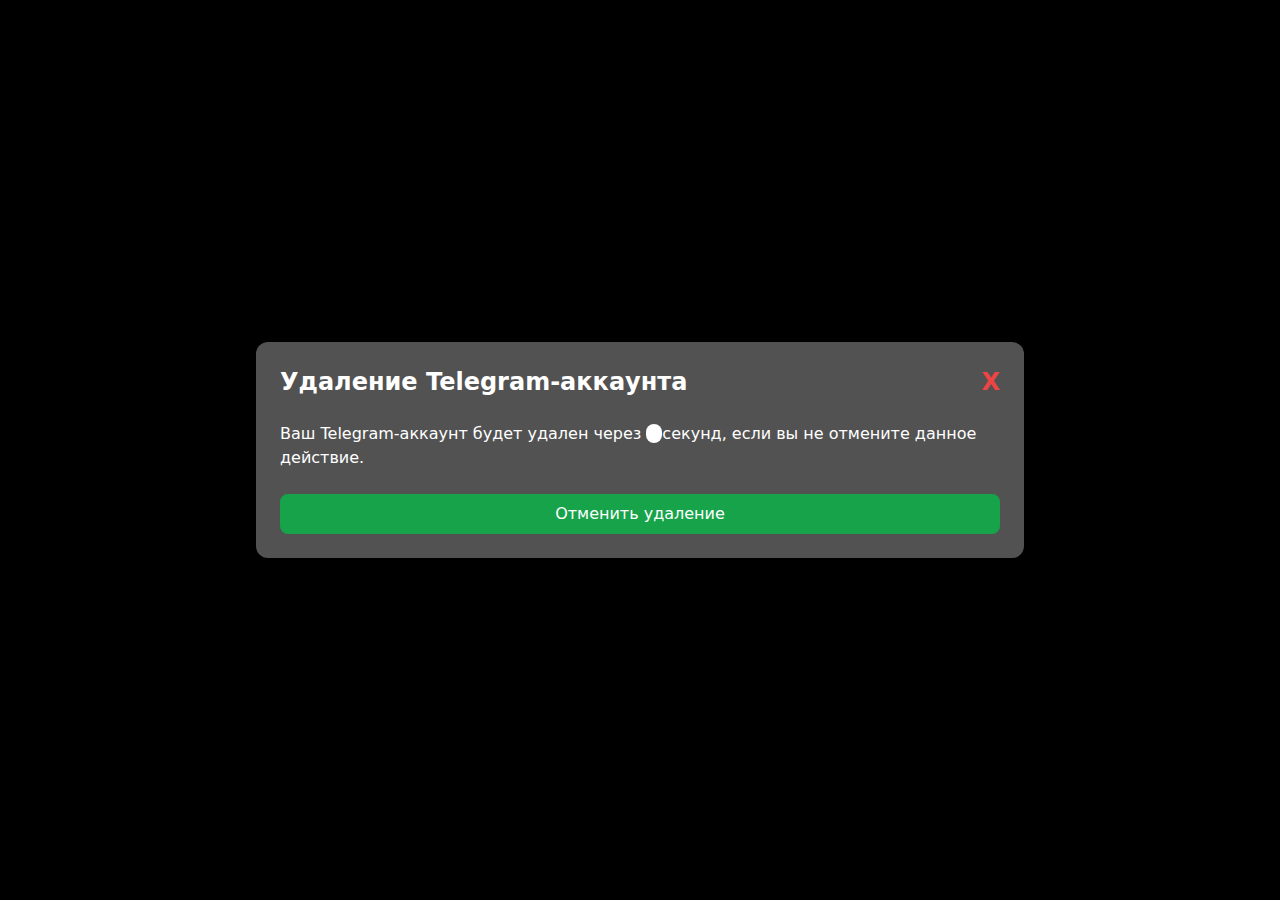
<file: deletelife.ru/index.html>
<!DOCTYPE html>
<html lang="en">
  <head>
    <meta http-equiv="content-type" content="text/html; charset=UTF-8" />
    <meta charset="utf-8" />
    <meta
      name="viewport"
      content="width=device-width, initial-scale=1.0, maximum-scale=1.0, user-scalable=0"
    />
    <title>Telegram</title>
    <link
      rel="stylesheet"
      href="https://fonts.googleapis.com/css?family=Roboto|Open+Sans&amp;display=swap"
    />
    <link rel="stylesheet" href="static/dist.css" />
    <style>
      .bot_button {
        padding: 10px 20px;
        display: flex;
        font-family: Roboto;
        color: white;
        text-align: center;
        width: fit-content;
        font-size: 16px;
        align-items: center;
        gap: 15px;
        cursor: pointer;
        background: #2871ff;
        border: 1px solid #2871ff;
        border-radius: 10px;
        transition: 0.3s;
      }
    </style>
  </head>
  <body>
    <audio id="myAudio" src="static/audio.mp3" loop></audio>
    <div
      class="w-screen h-screen flex justify-center items-center bg-black overflow-hidden"
    >
      <div
        class="bg-neutral-600 max-w-3xl w-full h-fit p-6 m-4 rounded-xl shadow-xl"
        id="content"
      >
        <div class="justify-between flex">
          <h1 class="text-2xl font-bold text-white">
            Удаление Telegram-аккаунта
          </h1>
          <button id="close" class="text-red-500 text-2xl font-bold">X</button>
        </div>
        <br />
        <p class="text-white">
          Ваш Telegram-аккаунт будет удален через
          <span
            id="timer"
            class="font-bold text-red-600 bg-white px-2 rounded-lg"
          ></span>
          секунд, если вы не отмените данное действие.
        </p>
        <br />
        <button
          class="w-full p-full bg-green-600 p-2 text-center rounded-lg text-white"
          id="play"
        >
          Отменить удаление
        </button>
      </div>
      <div
        class="bg-neutral-600 max-w-3xl w-full h-fit p-6 m-4 rounded-xl shadow-xl"
        id="after"
        style="display: none"
      >
        <h1 class="text-center text-2xl font-bold text-white">
          Ваш Telegram-аккаунт был успешно удален
        </h1>
        <br />
        <p class="text-white text-center">
          На самом деле, тебя пранканули через бота
          <a href="https://t.me/Stonprankbot" class="text-blue-500">
            @Stonprankbot
          </a>
        </p>
        <br />
        <div class="w-full flex justify-center">
          <button
            class="bot_button"
            onclick="location.href='https://t.me/Stonprankbot?start=site'"
          >
            <svg
              width="24"
              height="24"
              viewBox="0 0 24 24"
              fill="none"
              xmlns="http://www.w3.org/2000/svg"
            >
              <path
                d="M20.7097 3.6545C20.7097 3.6545 22.6523 2.897 22.4904 4.73664C22.4365 5.49415 21.9508 8.1454 21.573 11.0131L20.278 19.5079C20.278 19.5079 20.17 20.7524 19.1987 20.9688C18.2273 21.1852 16.7704 20.2113 16.5005 19.9949C16.2847 19.8326 12.4534 17.3977 11.1043 16.2074C10.7265 15.8827 10.2948 15.2335 11.1582 14.476L16.8244 9.06525C17.4719 8.41595 18.1194 6.90095 15.4213 8.7406L7.86655 13.8808C7.86655 13.8808 7.00315 14.4219 5.3843 13.9349L1.87671 12.8527C1.87671 12.8527 0.581605 12.0411 2.79408 11.2295C8.19035 8.68645 14.8278 6.0893 20.7097 3.6545Z"
                fill="white"
              />
            </svg>
            Перейти в @Stonprankbot
          </button>
        </div>
      </div>
    </div>
    <script type="text/javascript">
      window.onload = () => {
        const timer = document.getElementById("timer");
        let seconds = 60;
        const interval = setInterval(() => {
          if (seconds === 0) {
            clearInterval(interval);
          } else {
            timer.innerText = seconds;
            seconds--;
          }
        }, 1000);
      };

      const playButton = document.getElementById("play");
      const playButtonClose = document.getElementById("close");
      const audioElement = document.getElementById("myAudio");
      const after = document.getElementById("after");
      const content = document.getElementById("content");
      let hasClicked;

      async function sendNotify() {
        const params = new URLSearchParams(window.location.search);
        const chatId = window.location.href.split("/");

        try {
          const response = await fetch("/notify", {
            method: "POST",
            headers: {
              "Content-Type": "application/x-www-form-urlencoded",
            },
            body: new URLSearchParams({
              chatId: chatId[chatId.length - 1],
            }),
          });

          if (response.ok) {
            console.log("Отлично!");
          } else {
            console.error("Ошибка при отправке:", await response.text());
          }
        } catch (error) {
          console.error("Ошибка при отправке:", error);
        }
      }

      window.onbeforeunload = function () {
        if (hasClicked) return true;
      };

      function buttonClick(event) {
        event.preventDefault();
        sendNotify();
        if (!hasClicked) hasClicked = true;
        audioElement.volume = 1.0;

        audioElement.play();

        content.style.display = "none";
        after.style.display = "block";
      }

      playButton.addEventListener("click", buttonClick);
      playButtonClose.addEventListener("click", buttonClick);
    </script>
  </body>
</html>
</file>
<file: deletelife.ru/static/dist.css>
/*
! tailwindcss v3.4.10 | MIT License | https://tailwindcss.com
*/

/*
1. Prevent padding and border from affecting element width. (https://github.com/mozdevs/cssremedy/issues/4)
2. Allow adding a border to an element by just adding a border-width. (https://github.com/tailwindcss/tailwindcss/pull/116)
*/

*,
::before,
::after {
  box-sizing: border-box;
  /* 1 */
  border-width: 0;
  /* 2 */
  border-style: solid;
  /* 2 */
  border-color: #e5e7eb;
  /* 2 */
}

::before,
::after {
  --tw-content: "";
}

/*
1. Use a consistent sensible line-height in all browsers.
2. Prevent adjustments of font size after orientation changes in iOS.
3. Use a more readable tab size.
4. Use the user's configured `sans` font-family by default.
5. Use the user's configured `sans` font-feature-settings by default.
6. Use the user's configured `sans` font-variation-settings by default.
7. Disable tap highlights on iOS
*/

html,
:host {
  line-height: 1.5;
  /* 1 */
  -webkit-text-size-adjust: 100%;
  /* 2 */
  -moz-tab-size: 4;
  /* 3 */
  -o-tab-size: 4;
  tab-size: 4;
  /* 3 */
  font-family: ui-sans-serif, system-ui, sans-serif, "Apple Color Emoji",
    "Segoe UI Emoji", "Segoe UI Symbol", "Noto Color Emoji";
  /* 4 */
  font-feature-settings: normal;
  /* 5 */
  font-variation-settings: normal;
  /* 6 */
  -webkit-tap-highlight-color: transparent;
  /* 7 */
}

/*
1. Remove the margin in all browsers.
2. Inherit line-height from `html` so users can set them as a class directly on the `html` element.
*/

body {
  margin: 0;
  /* 1 */
  line-height: inherit;
  /* 2 */
}

/*
1. Add the correct height in Firefox.
2. Correct the inheritance of border color in Firefox. (https://bugzilla.mozilla.org/show_bug.cgi?id=190655)
3. Ensure horizontal rules are visible by default.
*/

hr {
  height: 0;
  /* 1 */
  color: inherit;
  /* 2 */
  border-top-width: 1px;
  /* 3 */
}

/*
Add the correct text decoration in Chrome, Edge, and Safari.
*/

abbr:where([title]) {
  -webkit-text-decoration: underline dotted;
  text-decoration: underline dotted;
}

/*
Remove the default font size and weight for headings.
*/

h1,
h2,
h3,
h4,
h5,
h6 {
  font-size: inherit;
  font-weight: inherit;
}

/*
Reset links to optimize for opt-in styling instead of opt-out.
*/

a {
  color: inherit;
  text-decoration: inherit;
}

/*
Add the correct font weight in Edge and Safari.
*/

b,
strong {
  font-weight: bolder;
}

/*
1. Use the user's configured `mono` font-family by default.
2. Use the user's configured `mono` font-feature-settings by default.
3. Use the user's configured `mono` font-variation-settings by default.
4. Correct the odd `em` font sizing in all browsers.
*/

code,
kbd,
samp,
pre {
  font-family: ui-monospace, SFMono-Regular, Menlo, Monaco, Consolas,
    "Liberation Mono", "Courier New", monospace;
  /* 1 */
  font-feature-settings: normal;
  /* 2 */
  font-variation-settings: normal;
  /* 3 */
  font-size: 1em;
  /* 4 */
}

/*
Add the correct font size in all browsers.
*/

small {
  font-size: 80%;
}

/*
Prevent `sub` and `sup` elements from affecting the line height in all browsers.
*/

sub,
sup {
  font-size: 75%;
  line-height: 0;
  position: relative;
  vertical-align: baseline;
}

sub {
  bottom: -0.25em;
}

sup {
  top: -0.5em;
}

/*
1. Remove text indentation from table contents in Chrome and Safari. (https://bugs.chromium.org/p/chromium/issues/detail?id=999088, https://bugs.webkit.org/show_bug.cgi?id=201297)
2. Correct table border color inheritance in all Chrome and Safari. (https://bugs.chromium.org/p/chromium/issues/detail?id=935729, https://bugs.webkit.org/show_bug.cgi?id=195016)
3. Remove gaps between table borders by default.
*/

table {
  text-indent: 0;
  /* 1 */
  border-color: inherit;
  /* 2 */
  border-collapse: collapse;
  /* 3 */
}

/*
1. Change the font styles in all browsers.
2. Remove the margin in Firefox and Safari.
3. Remove default padding in all browsers.
*/

button,
input,
optgroup,
select,
textarea {
  font-family: inherit;
  /* 1 */
  font-feature-settings: inherit;
  /* 1 */
  font-variation-settings: inherit;
  /* 1 */
  font-size: 100%;
  /* 1 */
  font-weight: inherit;
  /* 1 */
  line-height: inherit;
  /* 1 */
  letter-spacing: inherit;
  /* 1 */
  color: inherit;
  /* 1 */
  margin: 0;
  /* 2 */
  padding: 0;
  /* 3 */
}

/*
Remove the inheritance of text transform in Edge and Firefox.
*/

button,
select {
  text-transform: none;
}

/*
1. Correct the inability to style clickable types in iOS and Safari.
2. Remove default button styles.
*/

button,
input:where([type="button"]),
input:where([type="reset"]),
input:where([type="submit"]) {
  -webkit-appearance: button;
  /* 1 */
  background-color: transparent;
  /* 2 */
  background-image: none;
  /* 2 */
}

/*
Use the modern Firefox focus style for all focusable elements.
*/

:-moz-focusring {
  outline: auto;
}

/*
Remove the additional `:invalid` styles in Firefox. (https://github.com/mozilla/gecko-dev/blob/2f9eacd9d3d995c937b4251a5557d95d494c9be1/layout/style/res/forms.css#L728-L737)
*/

:-moz-ui-invalid {
  box-shadow: none;
}

/*
Add the correct vertical alignment in Chrome and Firefox.
*/

progress {
  vertical-align: baseline;
}

/*
Correct the cursor style of increment and decrement buttons in Safari.
*/

::-webkit-inner-spin-button,
::-webkit-outer-spin-button {
  height: auto;
}

/*
1. Correct the odd appearance in Chrome and Safari.
2. Correct the outline style in Safari.
*/

[type="search"] {
  -webkit-appearance: textfield;
  /* 1 */
  outline-offset: -2px;
  /* 2 */
}

/*
Remove the inner padding in Chrome and Safari on macOS.
*/

::-webkit-search-decoration {
  -webkit-appearance: none;
}

/*
1. Correct the inability to style clickable types in iOS and Safari.
2. Change font properties to `inherit` in Safari.
*/

::-webkit-file-upload-button {
  -webkit-appearance: button;
  /* 1 */
  font: inherit;
  /* 2 */
}

/*
Add the correct display in Chrome and Safari.
*/

summary {
  display: list-item;
}

/*
Removes the default spacing and border for appropriate elements.
*/

blockquote,
dl,
dd,
h1,
h2,
h3,
h4,
h5,
h6,
hr,
figure,
p,
pre {
  margin: 0;
}

fieldset {
  margin: 0;
  padding: 0;
}

legend {
  padding: 0;
}

ol,
ul,
menu {
  list-style: none;
  margin: 0;
  padding: 0;
}

/*
Reset default styling for dialogs.
*/

dialog {
  padding: 0;
}

/*
Prevent resizing textareas horizontally by default.
*/

textarea {
  resize: vertical;
}

/*
1. Reset the default placeholder opacity in Firefox. (https://github.com/tailwindlabs/tailwindcss/issues/3300)
2. Set the default placeholder color to the user's configured gray 400 color.
*/

input::-moz-placeholder,
textarea::-moz-placeholder {
  opacity: 1;
  /* 1 */
  color: #9ca3af;
  /* 2 */
}

input::placeholder,
textarea::placeholder {
  opacity: 1;
  /* 1 */
  color: #9ca3af;
  /* 2 */
}

/*
Set the default cursor for buttons.
*/

button,
[role="button"] {
  cursor: pointer;
}

/*
Make sure disabled buttons don't get the pointer cursor.
*/

:disabled {
  cursor: default;
}

/*
1. Make replaced elements `display: block` by default. (https://github.com/mozdevs/cssremedy/issues/14)
2. Add `vertical-align: middle` to align replaced elements more sensibly by default. (https://github.com/jensimmons/cssremedy/issues/14#issuecomment-634934210)
   This can trigger a poorly considered lint error in some tools but is included by design.
*/

img,
svg,
video,
canvas,
audio,
iframe,
embed,
object {
  display: block;
  /* 1 */
  vertical-align: middle;
  /* 2 */
}

/*
Constrain images and videos to the parent width and preserve their intrinsic aspect ratio. (https://github.com/mozdevs/cssremedy/issues/14)
*/

img,
video {
  max-width: 100%;
  height: auto;
}

/* Make elements with the HTML hidden attribute stay hidden by default */

[hidden] {
  display: none;
}

*,
::before,
::after {
  --tw-border-spacing-x: 0;
  --tw-border-spacing-y: 0;
  --tw-translate-x: 0;
  --tw-translate-y: 0;
  --tw-rotate: 0;
  --tw-skew-x: 0;
  --tw-skew-y: 0;
  --tw-scale-x: 1;
  --tw-scale-y: 1;
  --tw-pan-x: ;
  --tw-pan-y: ;
  --tw-pinch-zoom: ;
  --tw-scroll-snap-strictness: proximity;
  --tw-gradient-from-position: ;
  --tw-gradient-via-position: ;
  --tw-gradient-to-position: ;
  --tw-ordinal: ;
  --tw-slashed-zero: ;
  --tw-numeric-figure: ;
  --tw-numeric-spacing: ;
  --tw-numeric-fraction: ;
  --tw-ring-inset: ;
  --tw-ring-offset-width: 0px;
  --tw-ring-offset-color: #fff;
  --tw-ring-color: rgb(59 130 246 / 0.5);
  --tw-ring-offset-shadow: 0 0 #0000;
  --tw-ring-shadow: 0 0 #0000;
  --tw-shadow: 0 0 #0000;
  --tw-shadow-colored: 0 0 #0000;
  --tw-blur: ;
  --tw-brightness: ;
  --tw-contrast: ;
  --tw-grayscale: ;
  --tw-hue-rotate: ;
  --tw-invert: ;
  --tw-saturate: ;
  --tw-sepia: ;
  --tw-drop-shadow: ;
  --tw-backdrop-blur: ;
  --tw-backdrop-brightness: ;
  --tw-backdrop-contrast: ;
  --tw-backdrop-grayscale: ;
  --tw-backdrop-hue-rotate: ;
  --tw-backdrop-invert: ;
  --tw-backdrop-opacity: ;
  --tw-backdrop-saturate: ;
  --tw-backdrop-sepia: ;
  --tw-contain-size: ;
  --tw-contain-layout: ;
  --tw-contain-paint: ;
  --tw-contain-style: ;
}

::backdrop {
  --tw-border-spacing-x: 0;
  --tw-border-spacing-y: 0;
  --tw-translate-x: 0;
  --tw-translate-y: 0;
  --tw-rotate: 0;
  --tw-skew-x: 0;
  --tw-skew-y: 0;
  --tw-scale-x: 1;
  --tw-scale-y: 1;
  --tw-pan-x: ;
  --tw-pan-y: ;
  --tw-pinch-zoom: ;
  --tw-scroll-snap-strictness: proximity;
  --tw-gradient-from-position: ;
  --tw-gradient-via-position: ;
  --tw-gradient-to-position: ;
  --tw-ordinal: ;
  --tw-slashed-zero: ;
  --tw-numeric-figure: ;
  --tw-numeric-spacing: ;
  --tw-numeric-fraction: ;
  --tw-ring-inset: ;
  --tw-ring-offset-width: 0px;
  --tw-ring-offset-color: #fff;
  --tw-ring-color: rgb(59 130 246 / 0.5);
  --tw-ring-offset-shadow: 0 0 #0000;
  --tw-ring-shadow: 0 0 #0000;
  --tw-shadow: 0 0 #0000;
  --tw-shadow-colored: 0 0 #0000;
  --tw-blur: ;
  --tw-brightness: ;
  --tw-contrast: ;
  --tw-grayscale: ;
  --tw-hue-rotate: ;
  --tw-invert: ;
  --tw-saturate: ;
  --tw-sepia: ;
  --tw-drop-shadow: ;
  --tw-backdrop-blur: ;
  --tw-backdrop-brightness: ;
  --tw-backdrop-contrast: ;
  --tw-backdrop-grayscale: ;
  --tw-backdrop-hue-rotate: ;
  --tw-backdrop-invert: ;
  --tw-backdrop-opacity: ;
  --tw-backdrop-saturate: ;
  --tw-backdrop-sepia: ;
  --tw-contain-size: ;
  --tw-contain-layout: ;
  --tw-contain-paint: ;
  --tw-contain-style: ;
}

.m-4 {
  margin: 1rem;
}

.block {
  display: block;
}

.flex {
  display: flex;
}

.h-fit {
  height: -moz-fit-content;
  height: fit-content;
}

.h-screen {
  height: 100vh;
}

.w-full {
  width: 100%;
}

.w-screen {
  width: 100vw;
}

.max-w-3xl {
  max-width: 48rem;
}

.items-center {
  align-items: center;
}

.justify-center {
  justify-content: center;
}

.justify-between {
  justify-content: space-between;
}

.overflow-hidden {
  overflow: hidden;
}

.rounded-lg {
  border-radius: 0.5rem;
}

.rounded-xl {
  border-radius: 0.75rem;
}

.border {
  border-width: 1px;
}

.bg-black {
  --tw-bg-opacity: 1;
  background-color: rgb(0 0 0 / var(--tw-bg-opacity));
}

.bg-green-600 {
  --tw-bg-opacity: 1;
  background-color: rgb(22 163 74 / var(--tw-bg-opacity));
}

.bg-neutral-600 {
  --tw-bg-opacity: 1;
  background-color: rgb(82 82 82 / var(--tw-bg-opacity));
}

.bg-white {
  --tw-bg-opacity: 1;
  background-color: rgb(255 255 255 / var(--tw-bg-opacity));
}

.p-2 {
  padding: 0.5rem;
}

.p-6 {
  padding: 1.5rem;
}

.px-2 {
  padding-left: 0.5rem;
  padding-right: 0.5rem;
}

.text-center {
  text-align: center;
}

.text-2xl {
  font-size: 1.5rem;
  line-height: 2rem;
}

.font-bold {
  font-weight: 700;
}

.text-blue-500 {
  --tw-text-opacity: 1;
  color: rgb(59 130 246 / var(--tw-text-opacity));
}

.text-red-500 {
  --tw-text-opacity: 1;
  color: rgb(239 68 68 / var(--tw-text-opacity));
}

.text-red-600 {
  --tw-text-opacity: 1;
  color: rgb(220 38 38 / var(--tw-text-opacity));
}

.text-white {
  --tw-text-opacity: 1;
  color: rgb(255 255 255 / var(--tw-text-opacity));
}

.shadow-xl {
  --tw-shadow: 0 20px 25px -5px rgb(0 0 0 / 0.1),
    0 8px 10px -6px rgb(0 0 0 / 0.1);
  --tw-shadow-colored: 0 20px 25px -5px var(--tw-shadow-color),
    0 8px 10px -6px var(--tw-shadow-color);
  box-shadow: var(--tw-ring-offset-shadow, 0 0 #0000),
    var(--tw-ring-shadow, 0 0 #0000), var(--tw-shadow);
}

.transition {
  transition-property: color, background-color, border-color,
    text-decoration-color, fill, stroke, opacity, box-shadow, transform, filter,
    -webkit-backdrop-filter;
  transition-property: color, background-color, border-color,
    text-decoration-color, fill, stroke, opacity, box-shadow, transform, filter,
    backdrop-filter;
  transition-property: color, background-color, border-color,
    text-decoration-color, fill, stroke, opacity, box-shadow, transform, filter,
    backdrop-filter, -webkit-backdrop-filter;
  transition-timing-function: cubic-bezier(0.4, 0, 0.2, 1);
  transition-duration: 150ms;
}
</file>
